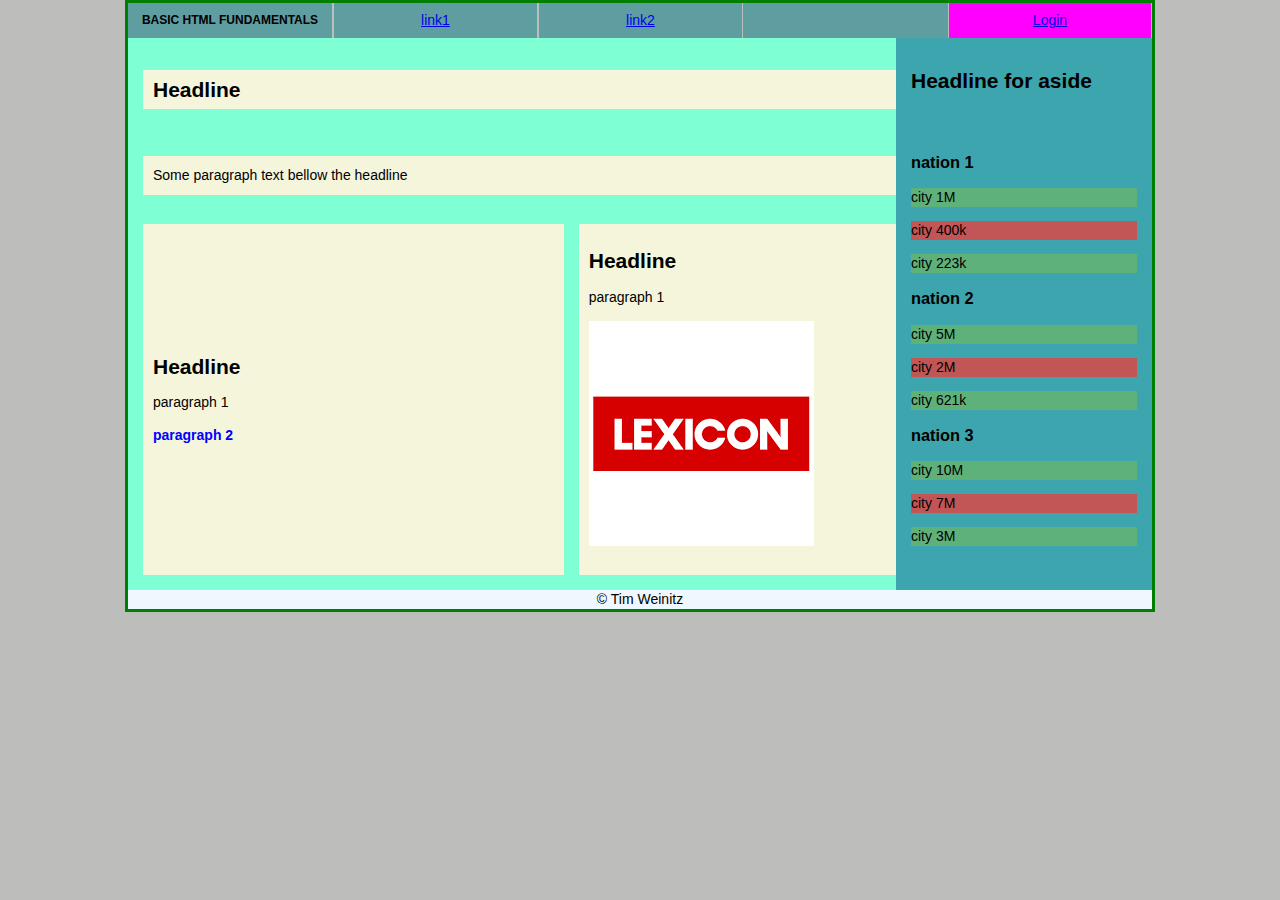
<file: index.html>
<!doctype html>
<html class="no-js" lang="en">

<head>
  <meta charset="utf-8">
  <title>Basic HTML Fundamentals - start</title>
  <meta name="description" content="An assignment from lexicon"> 
  <meta name="viewport" content="width=device-width, initial-scale=1">
  <meta property="og:title" content="Basic HTML Fundamentals">
  <meta property="og:type" content="website">
  <meta property="og:url" content="127.0.0.1">
  <meta property="og:image" content="img/lexicon.png">
  <link rel="stylesheet" href="css/normalize.css">
  <link rel="stylesheet" href="css/main.css">
</head>

<body>
  <header>
    <h1>Basic HTML Fundamentals</h1>
    <nav>
      <ul>
      <li><a href="#">link1</a></li>
      <li><a href="#">link2</a></li>
      <li><a href="login.html">Login</a></li>
    </ul>
    </nav>
  </header>
  <main>
    <h2>Headline</h2>
    <p>Some paragraph text bellow the headline</p>
    <article>
      <h2>Headline</h2>
      <p>paragraph 1</p>
      <p>paragraph 2</p>
    </article>
    <article>
      <h2>Headline</h2>
      <p>paragraph 1</p>
      <p><img src="img/lexicon.png" alt="bild of lexicons logotyp" /></p>
    </article>
  </main>
  <aside>
    <h2>Headline for aside</h2>
    <ul>
      <li>
        <h3>nation 1</h3>
        <ol>
          <li>
            <p>city 1M</p>
          </li>
          <li>
            <p>city 400k</p>
          </li>
          <li>
            <p>city 223k</p>
          </li>
        </ol>
      </li>
      <li>
        <h3>nation 2</h3>
        <ol>
          <li>
            <p>city 5M</p>
          </li>
          <li>
            <p>city 2M</p>
          </li>
          <li>
            <p>city 621k</p>
          </li>
        </ol>
      </li>
      <li>
        <h3>nation 3</h3>
        <ol>
          <li>
            <p>city 10M</p>
          </li>
          <li>
            <p>city 7M</p>
          </li>
          <li>
            <p>city 3M</p>
          </li>
        </ol>
      </li>
    </ul>
  </aside>
  <footer>
    <span>&copy; Tim Weinitz</span>
  </footer>
</body>

</html>
</file>
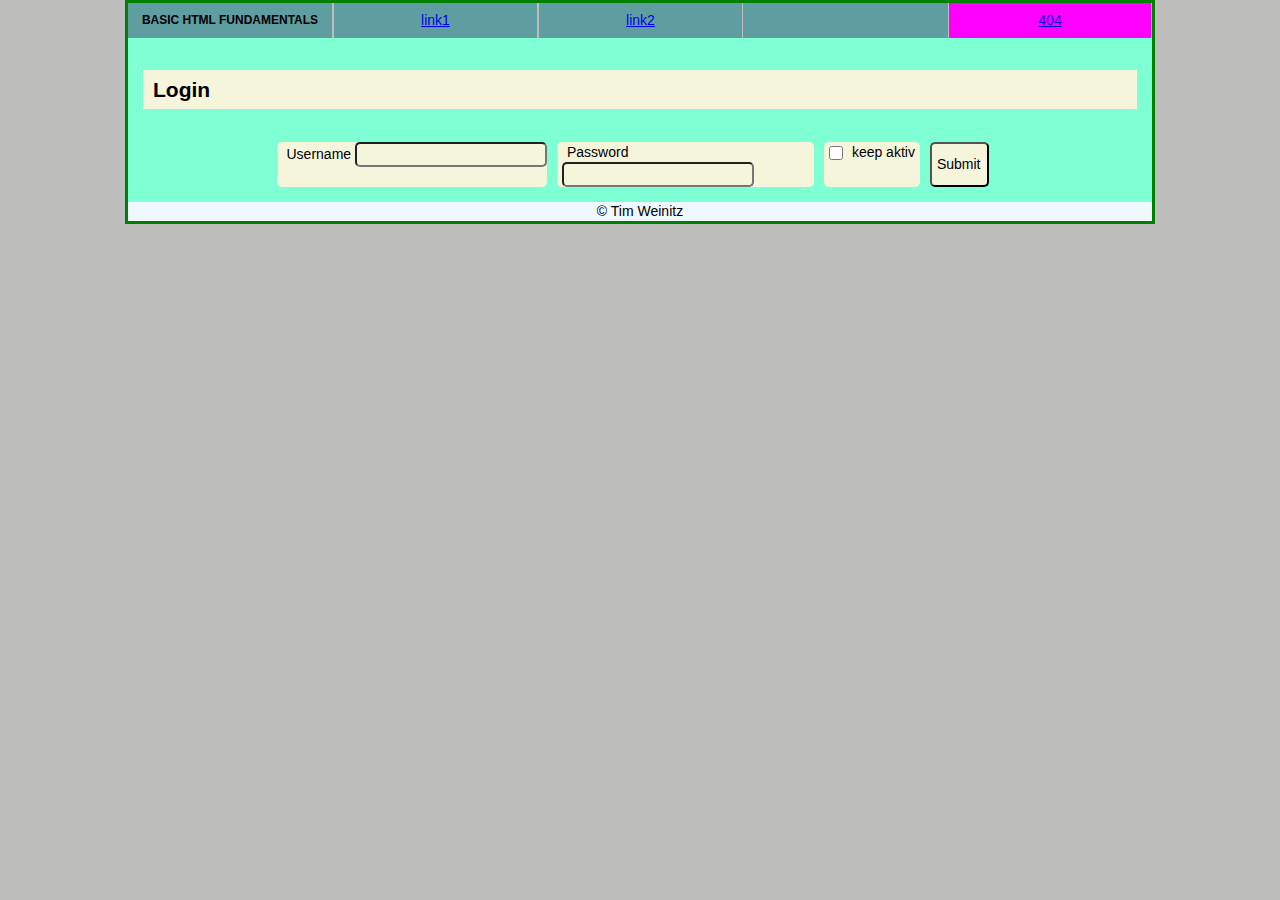
<file: login.html>
<!doctype html>
<html class="no-js" lang="en">

<head>
  <meta charset="utf-8">
  <title>Basic HTML Fundamentals - Login</title>
  <meta name="description" content="An assignment from lexicon">
  <meta name="viewport" content="width=device-width, initial-scale=1">
  <meta property="og:title" content="Basic HTML Fundamentals">
  <meta property="og:type" content="website">
  <meta property="og:url" content="127.0.0.1">
  <link rel="stylesheet" href="css/normalize.css">
  <link rel="stylesheet" href="css/main.css">
</head>

<body>
  <header>
    <h1>Basic HTML Fundamentals</h1>
    <nav>
      <ul>
      <li><a href="#">link1</a></li>
      <li><a href="#">link2</a></li>
      <li><a href="404.html">404</a></li>
    </ul>
    </nav>
  </header>
  <main>
    <h2>Login</h2>
    <form action="#" method="post">
      <div>
        <label for="inputUsername">Username</label>
        <input type="text" id="inputUsername" aria-describedby="username">
      </div>
      <div>
        <label for="inputPassword" class="form-label">Password</label>
        <input type="password" id="inputPassword">
      </div>
      <div>
        <input type="checkbox" id="keepAktiv">
        <label for="keepAktiv">keep aktiv</label>
      </div>
      <button type="submit">Submit</button>
    </form>
  </main>
  <footer>
    <span>&copy; Tim Weinitz</span>
  </footer>
</body>

</html>
</file>
<file: css/main.css>
body {
    background:#bdbdbb;
    font:14px/19px 'body_font', 'Helvetica Neue', Helvetica, Arial, sans-serif;
    margin: auto;
    width: 1024px;
    border: 3px solid green;
    padding: 0
}

body {

      display: grid;
      grid-template-columns: 256px 256px 256px 256px;
      grid-template-rows: auto;
      grid-template-areas: 
        "header header header header"
        "main main main aside"
        "footer footer footer footer";
}


header {
    grid-area: header;
    display: grid;
}

main {
    grid-area: main;
    display: grid;
    background-color: aquamarine;
    justify-content: stretch;
    align-content: space-evenly;
    gap: 15px;
    padding: 15px;    
}

main p:nth-of-type(2) {
    font-weight: bold;
    color: blue
}

main:not(form) {
    grid-column: 1/5;
}

main form * {
    vertical-align: middle;
    border-radius: 5px;
    background: beige;
    padding-left: 5px;
    margin-top: .25px;
}

input[type="checkbox"] {
    vertical-align: top;
    margin-top: .25em;
    width: 1em;
    height: 1em;
}

input[type="checkbox"] + label {
    padding-right: 5px;

}

main form input {
    
    margin: 0;
    font-family: inherit;
    font-size: inherit;
    line-height: inherit;
    vertical-align: middle;
}


main form {
    display: grid;
    grid-gap: 10px;
    justify-content: center;
    grid-template-columns: 1fr repeat(3, fit-content(257px));
    justify-items: end;
    grid-column: 1 / 2;
}

main > h2, main > p {
    grid-column: 1/3;
    background-color: beige;
    padding: 10px;
    display: grid;
}

main article {
    align-content: space-evenly;
    background-color: beige;
    padding: 10px;
}

main article + article {
    grid-column:  2 / 2;
}


aside {
    grid-area: aside;
    display: grid;
    background-color: #3da5ad;
    justify-content: stretch;
    align-content: space-evenly;
    gap: 15px;
    padding: 15px;

}

aside ul, aside ol {
    list-style: none;
    padding: 0;
}

aside li:nth-child(even) > p {background: rgb(194, 85, 85)}
aside li:nth-child(odd) > p {background: rgb(95, 177, 122)}

footer {
    grid-area: footer;
    text-align: center;
    background-color: aliceblue;
}

header {
    grid-template-columns: 205px auto;
    grid-gap: 0;
    background-color: cadetblue;

}

header h1 {
    display: grid;
    justify-items: center;
    grid-gap: 20px;
    grid-column: 1 / 1;
}

header nav {
    display: grid;
    grid-column: 2 / 4;
    place-self: stretch;
}
header nav ul {

    list-style: none;
    grid-template-columns: repeat(3,  205px) auto;
    display: grid;
    grid-column: 1 / 4;
}

header nav li {
    border-right: #bdbdbb 1px solid;
    border-left: #bdbdbb 1px solid;
    display: grid;
    justify-content: center;
}

header nav a {
    padding-right: 0.5rem;
        padding-left: 0.5rem;
        display: block;
        
}

header li:last-of-type {
    display: grid;
    grid-column: 4/4;
    background-color: #ff00ff;
}

header > h1 {
    text-transform: uppercase;
    padding-top: 0.3125rem;
    padding-bottom: 0.3125rem;
    margin-right: 1rem;
    font-size: 12px;
    border-right: #bdbdbb 1px solid;
}

header > h1, header ul {
    margin: 0;
    padding: 0;
}

header h1, header a {
    padding-top: 0.5rem;
    padding-bottom: 0.5rem;
}
</file>
